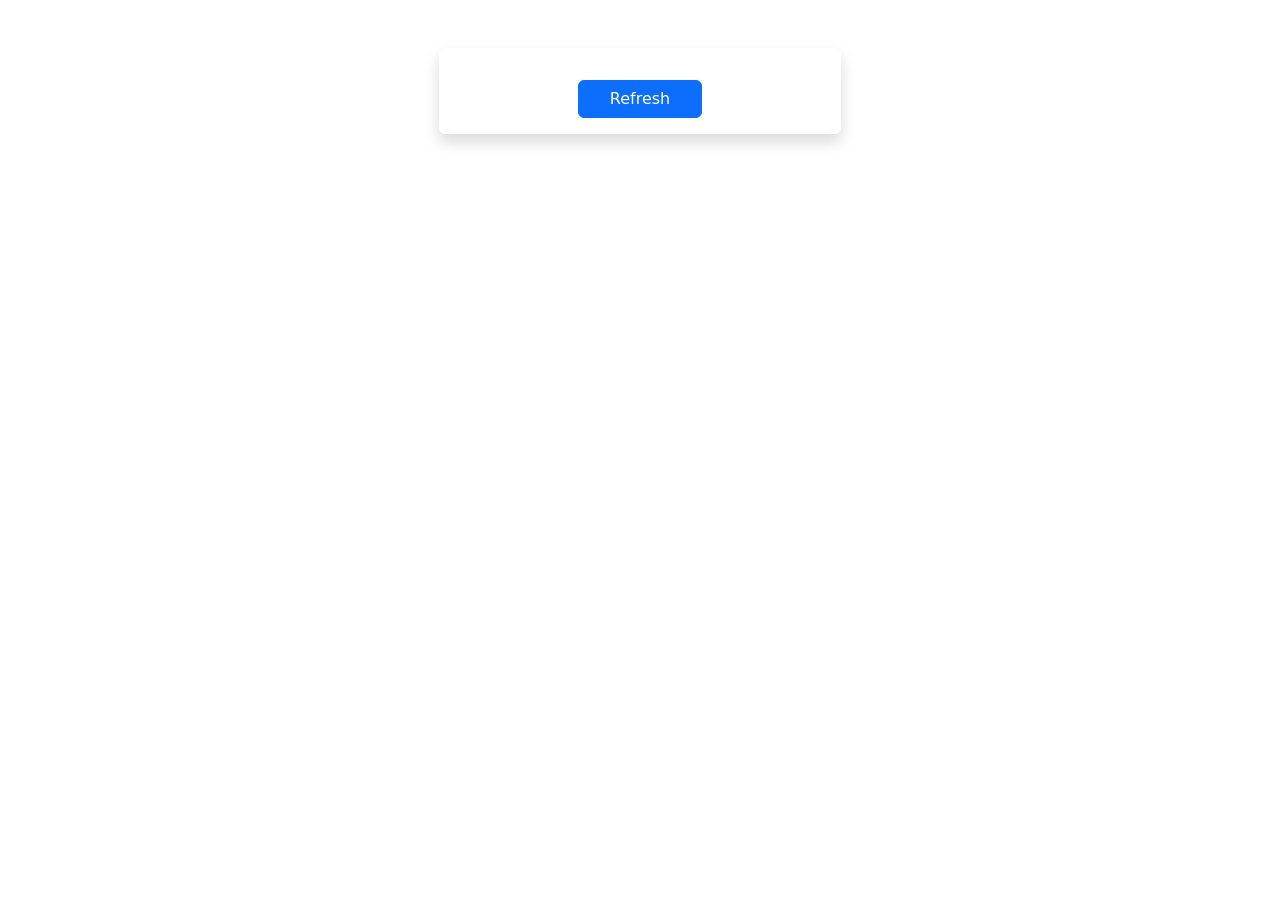
<file: fetch.html>
<!DOCTYPE html>
<html lang="en">
<head>
    <meta charset="UTF-8">
    <meta http-equiv="X-UA-Compatible" content="IE=edge">
    <meta name="viewport" content="width=device-width, initial-scale=1.0">
    <title>Dogs</title>
    <script src="
https://code.jquery.com/jquery-3.6.0.min.js
" integrity="sha256-/xUj+3OJU5yExlq6GSYGSHk7tPXikynS7ogEvDej/m4=" crossorigin="anonymous"></script>
     <link href="
https://cdn.jsdelivr.net/npm/bootstrap@5.1.3/dist/css/bootstrap.min.css
" rel="stylesheet">
</head>
<body>
    <div id="container" class="container col-4">
        <div class= "shadow p-3 mb-5 mt-5 rounded">
            <div id="card" class="row">
            </div>
            <div class="row text-center mx-auto d-block">
                <button type="button" class="btn btn-primary mt-3 col-4" id="refresh" onclick="reload()">Refresh</button>                
            </div>
        </div>
    </div>
    <script>
        show();
        function reload(){
            show();
        }
        function show(){
        const url="https://random.dog/doggos";


        fetch(url)
        .then(resp=>resp.json())
        .then(function(data){
            let size=data.length;
            console.log(size);
            let name="";
            while(!name.includes(".jpg")){
                let randInt=Math.floor(Math.random()*size);
                name=data[randInt];
            }
            let image=$('<img>');
            image.attr('src', "https://random.dog/"+name);

            
            image.css('width','200px');
            image.css('height','200px');
            image.addClass("mx-auto");
            let card=$('#card');
            card.empty();
            image.appendTo(card);
        })
    }
    </script>    
</body>
</html>
</file>
